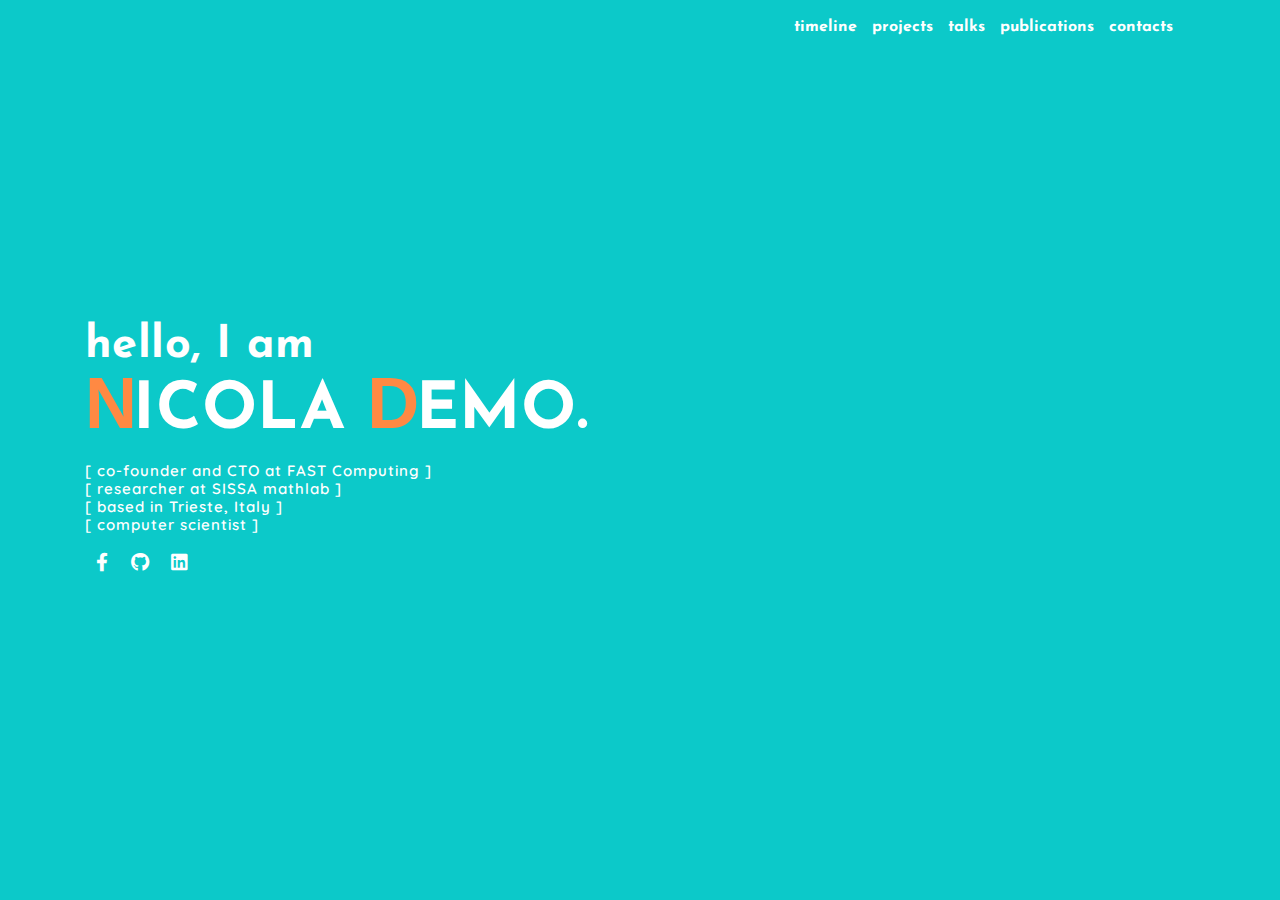
<file: index.html>
<!DOCTYPE html>
<html>
<head>
<title>Nicola Demo</title>
<meta charset="utf-8">
<meta name="viewport" content="width=device-width, initial-scale=1">
<link rel="stylesheet" href="https://stackpath.bootstrapcdn.com/bootstrap/4.4.1/css/bootstrap.min.css" integrity="sha384-Vkoo8x4CGsO3+Hhxv8T/Q5PaXtkKtu6ug5TOeNV6gBiFeWPGFN9MuhOf23Q9Ifjh" crossorigin="anonymous">
<link rel="stylesheet" type="text/css" href="css/style.css">
<link rel="stylesheet" href="https://www.w3schools.com/w3css/4/w3.css">
<script src="http://ajax.googleapis.com/ajax/libs/jquery/1.7.1/jquery.min.js" type="text/javascript"></script>
<script src="https://maxcdn.bootstrapcdn.com/bootstrap/4.4.1/js/bootstrap.min.js"></script>
<link rel="stylesheet" href="https://fonts.googleapis.com/css?family=Montserrat">
<link rel="stylesheet" href="https://fonts.googleapis.com/css?family=Quicksand">
<link rel="stylesheet" href="https://fonts.googleapis.com/css?family=Lora">
<link rel="stylesheet" href="https://fonts.googleapis.com/css?family=Josefin+Sans">
<link rel="stylesheet" href="fontawesome-free-5.13.0-web/css/all.min.css">
</head>

<body id="cover">
<div class="container-sm ">

  <header class="mb-auto">
    <nav class="navbar navbar-light navbar-expand-md justify-content-center">
    <a href="#" class="navbar-brand d-flex w-50 mr-auto"></a>
    <button class="navbar-toggler border-0" type="button" data-toggle="collapse" data-target="#collapsingNavbar3">
        <i class="fas fa-bars"></i>
    </button>
    <div class="navbar-collapse collapse w-100" id="collapsingNavbar3">
        <ul class="nav navbar-nav ml-auto w-100 justify-content-end">
          <li class="nav-item"><a class="nav-link" href="html/timeline.html">timeline</a></li>
          <li class="nav-item"><a class="nav-link" href="html/projects.html">projects</a></li>
          <li class="nav-item"><a class="nav-link" href="html/teaching.html">talks</a></li>
          <li class="nav-item"><a class="nav-link" href="html/publications.html">publications</a></li>
          <li class="nav-item"><a class="nav-link" href="html/contacts.html">contacts</a></li>
        </ul>
    </div>
    </nav>
  </header>

  <div class="row h-90">
    <div class='col-sm-12 col-lm-3 align-self-center'>
    <p class="cover-main-font">hello, I am</p>
    <h1 class="cover-heading">
      <span class="text-right cover-main-scaled-font">N<span class="cover-main-font">ICOLA </span></span>
      <span class="cover-main-scaled-font">D<span class="cover-main-font">EMO.</span></span>
    </h1>
    <p class="cover-sec-font justify" style='width:400px;'>
       [ co-founder and CTO at <a href="https://fastcomputing.net">FAST Computing</a> ]</br>
       [ researcher at SISSA mathlab ]</br>
       [ based in Trieste, Italy ]</br>
       [ computer scientist ]</br>
    </p>
    <p class="lead" id='log'>


<script type="text/javascript">
var arr = [
  {
    "icon": "fa-facebook-f",
    "link": "https://www.facebook.com/nicola.demo",
  },
  {
    "icon": "fa-github",
    "link": "https://www.github.com/ndem0",
  },
  {
    "icon": "fa-linkedin",
    "link": "https://www.linkedin.com/in/nicola-demo",
  }
];
var str = "";
for (var i = 0; i < arr.length; i++){
    var obj = arr[i];
    str += "<a href=\"" + obj["link"] + "\">";
    str += "<i class=\"fab " + obj["icon"] + "\"></i>"; 
    str += "</a>";
}
document.getElementById('log').innerHTML += str;

</script>
    </p>
    </div>
  </div>
</div>

<script src="https://code.jquery.com/jquery-3.4.1.slim.min.js" integrity="sha384-J6qa4849blE2+poT4WnyKhv5vZF5SrPo0iEjwBvKU7imGFAV0wwj1yYfoRSJoZ+n" crossorigin="anonymous"></script>
<script src="https://cdn.jsdelivr.net/npm/popper.js@1.16.0/dist/umd/popper.min.js" integrity="sha384-Q6E9RHvbIyZFJoft+2mJbHaEWldlvI9IOYy5n3zV9zzTtmI3UksdQRVvoxMfooAo" crossorigin="anonymous"></script>
<script src="https://stackpath.bootstrapcdn.com/bootstrap/4.4.1/js/bootstrap.min.js" integrity="sha384-wfSDF2E50Y2D1uUdj0O3uMBJnjuUD4Ih7YwaYd1iqfktj0Uod8GCExl3Og8ifwB6" crossorigin="anonymous"></script>

</body>
</html>
</file>
<file: css/style.css>
/*
 * Color
 */
/*
 * 
 */
.card {
  border-color: #0cc9c9;
  border-radius: 5px; }

.pub-card-body {
  line-height: 1; }

.myscroll {
  overflow-y: scroll;
  position: relative; }

.h-66 {
  height: 66vh; }

.h-72 {
  height: 72vh; }

.h-90 {
  height: 90vh; }

.h-85 {
  height: 82vh; }

.card-link:active,
.card-link:hover,
.card-link {
  color: #0cc9c9;
  font-family: 'Varela';
  font-size: 14px;
  font-weight: 200;
  letter-spacing: 0px; }

.card-title-font, .pub-card-title-font {
  font-family: "Quicksand";
  font-size: 14px;
  font-weight: 600;
  letter-spacing: 0px;
  line-height: 0.98; }

/*
 * Color
 */
/*
 * Globals
 */
/* Custom default button 
.btn-secondary,
.btn-secondary:hover,
.btn-secondary:focus {
  color: #333;
  text-shadow: none;
  background-color: #fff;
  border: .05rem solid #fff;
}
*/
/*
.cover {
  padding: 0 1.5rem;
}
.cover .btn-lg {
  padding: .75rem 1.25rem;
  font-weight: 700;
}
*/
h3 {
  font-family: "Josefin Sans";
  font-size: 1.5em;
  font-weight: 700;
  color: #333; }

h4 {
  font-family: "Josefin Sans";
  font-size: 0.95em;
  font-weight: 600;
  color: #333;
  letter-spacing: 0.0em; }

h5 {
  font-family: "Quicksand";
  font-size: 0.88em;
  font-weight: 600;
  color: #333;
  letter-spacing: -0.05em; }

h6 {
  font-family: "Manuale";
  font-size: 0.8em;
  font-weight: 200;
  color: #333; }

/*
 * Main icons
 */
.main-icon {
  width: 32px;
  margin: 30px; }

.card-link {
  color: #0cc9c9; }

a.card-link:hover {
  color: #ff8943; }

i {
  color: #0cc9c9;
  margin-right: 0.6em;
  margin-left: 0.6em;
  font-size: 1em; }

#cover i {
  color: white; }

.font2 {
  font-size: 2em; }

i:hover {
  color: #ff8943; }

.check-list {
  margin: 0;
  padding-left: 0.5em; }

.check-list li {
  position: relative;
  list-style-type: none;
  padding-left: 1.5rem;
  margin-bottom: 1rem; }

.check-list li:before {
  content: '';
  display: block;
  position: absolute;
  left: 0;
  top: 3px;
  width: 8px;
  height: 8px;
  border-width: 0 2px 2px 0;
  border-style: solid;
  border-color: #0cc9c9;
  transform-origin: bottom left;
  transform: rotate(-45deg); }

.p-font {
  font-size: 1em;
  color: #333; }

/*
 * Color
 */
/*
 * Header
 */
.masthead {
  margin-bottom: 2rem; }

.navbar .navbar-brand {
  font-size: 20px;
  margin-bottom: 0;
  font-family: "Josefin Sans";
  letter-spacing: -1pt;
  font-weight: 600;
  color: #ff8943; }

.navbar .navbar-brand:hover {
  color: #ff8943; }

.nav-item .year-link {
  color: #333;
  margin-left: 0.4em;
  font-size: 1.2em;
  font-weight: 600;
  font-family: "Quicksand"; }

.navbar-nav .nav-item .nav-link {
  background-color: transparent;
  font-family: "Josefin Sans";
  font-weight: 900;
  font-size: 16px;
  padding: .5rem .5rem;
  color: #0cc9c9;
  position: relative;
  transition: all 0.3s cubic-bezier(0.2, 0, 0, 1);
  z-index: 1; }
  .navbar-nav .nav-item .nav-link:after {
    content: '';
    display: block;
    height: 0px;
    position: absolute;
    bottom: 0;
    right: 1.05rem;
    left: 1.05rem;
    background-color: #ffffff;
    transition: all 0.3s cubic-bezier(0.2, 0, 0, 1);
    transform-origin: bottom center;
    z-index: -1; }
  .navbar-nav .nav-item .nav-link:hover {
    color: #ff8943; }
    .navbar-nav .nav-item .nav-link:hover:after {
      right: 0;
      left: 0;
      height: 100%; }

#cover .nav-item .nav-link {
  color: #fff; }
  #cover .nav-item .nav-link:hover {
    color: #ff8943; }

/*
 * Color
 */
/*
 * Base structure
 */
html,
body {
  height: 100%; }

body {
  display: -ms-flexbox;
  display: flex;
  background-color: #eee; }

body#cover {
  display: -ms-flexbox;
  display: flex;
  background-color: #0cc9c9; }

.cover-container {
  max-width: 62em; }

.cover-heading {
  margin-bottom: 20px;
  margin-top: -10px; }

p.cover-main-font {
  font-size: 3em;
  line-height: 0.9; }

.cover-main-font {
  font-family: "Josefin Sans", sans-serif;
  font-weight: 700;
  font-size: 0.9em;
  color: white;
  left-margin: 0.1vw;
  letter-spacing: 0.01em; }

.cover-main-scaled-font {
  letter-spacing: -0.05em;
  font-size: 2em;
  font-weight: 700;
  color: #ff8943;
  line-height: 0.91; }

.border-0 {
  border: 0px; }

.cover-sec-font {
  font-family: "Quicksand", sans-serif;
  font-size: 1em;
  font-weight: 600;
  letter-spacing: 1px;
  line-height: 1.2;
  color: white; }

/*
 * Color
 */
/* ================ The Timeline ================ */
.timeline {
  position: relative;
  width: 660px;
  margin: 0 auto;
  margin-top: 20px;
  padding: 1em 0;
  list-style-type: none; }

.timeline:before {
  position: absolute;
  left: 50%;
  top: 0;
  content: ' ';
  display: block;
  width: 6px;
  height: 100%;
  margin-left: -3px;
  background: #505050;
  background: -moz-linear-gradient(top, rgba(80, 80, 80, 0) 0%, #505050 8%, #505050 92%, rgba(80, 80, 80, 0) 100%);
  background: -webkit-gradient(linear, left top, left bottom, color-stop(0%, #1e5799), color-stop(100%, #7db9e8));
  background: -webkit-linear-gradient(top, rgba(80, 80, 80, 0) 0%, #505050 8%, #505050 92%, rgba(80, 80, 80, 0) 100%);
  background: -o-linear-gradient(top, rgba(80, 80, 80, 0) 0%, #505050 8%, #505050 92%, rgba(80, 80, 80, 0) 100%);
  background: -ms-linear-gradient(top, rgba(80, 80, 80, 0) 0%, #505050 8%, #505050 92%, rgba(80, 80, 80, 0) 100%);
  background: linear-gradient(to bottom, rgba(80, 80, 80, 0) 0%, #505050 8%, #505050 92%, rgba(80, 80, 80, 0) 100%);
  z-index: 5; }

.timeline li {
  padding: 1em 0; }

.timeline li:after {
  content: "";
  display: block;
  height: 0;
  clear: both;
  visibility: hidden; }

.direction-l {
  position: relative;
  width: 300px;
  float: left;
  text-align: right; }

.direction-r {
  position: relative;
  width: 300px;
  float: right; }

.flag-wrapper {
  position: relative;
  display: inline-block;
  text-align: center; }

.flag {
  position: relative;
  display: inline;
  background: #f8f8f8;
  padding: 6px 10px;
  border-radius: 5px;
  font-weight: 600;
  font-family: "Josefin Sans";
  text-align: left; }

.direction-l .flag {
  -webkit-box-shadow: -1px 1px 1px rgba(0, 0, 0, 0.15), 0 0 1px rgba(0, 0, 0, 0.15);
  -moz-box-shadow: -1px 1px 1px rgba(0, 0, 0, 0.15), 0 0 1px rgba(0, 0, 0, 0.15);
  box-shadow: -1px 1px 1px rgba(0, 0, 0, 0.15), 0 0 1px rgba(0, 0, 0, 0.15); }

.direction-r .flag {
  -webkit-box-shadow: 1px 1px 1px rgba(0, 0, 0, 0.15), 0 0 1px rgba(0, 0, 0, 0.15);
  -moz-box-shadow: 1px 1px 1px rgba(0, 0, 0, 0.15), 0 0 1px rgba(0, 0, 0, 0.15);
  box-shadow: 1px 1px 1px rgba(0, 0, 0, 0.15), 0 0 1px rgba(0, 0, 0, 0.15); }

.direction-l .flag:before,
.direction-r .flag:before {
  position: absolute;
  top: 50%;
  right: -36px;
  content: ' ';
  display: block;
  width: 12px;
  height: 12px;
  margin-top: -10px;
  background: #fff;
  border-radius: 10px;
  border: 4px solid #0cc9c9;
  z-index: 10; }

.direction-r .flag:before {
  left: -36px; }

.direction-l .flag:after {
  content: "";
  position: absolute;
  left: 100%;
  top: 50%;
  height: 0;
  width: 0;
  margin-top: -8px;
  border: solid transparent;
  border-left-color: #f8f8f8;
  border-width: 8px;
  pointer-events: none; }

.direction-r .flag:after {
  content: "";
  position: absolute;
  right: 100%;
  top: 50%;
  height: 0;
  width: 0;
  margin-top: -8px;
  border: solid transparent;
  border-right-color: #f8f8f8;
  border-width: 8px;
  pointer-events: none; }

.time-wrapper {
  display: inline;
  line-height: 1em;
  font-size: 0.7em;
  font-weight: 600;
  color: #0cc9c9;
  font-family: "Quicksand";
  vertical-align: middle; }

.direction-l .time-wrapper {
  float: left; }

.direction-r .time-wrapper {
  float: right; }

.time {
  display: inline-block;
  padding: 4px 6px;
  background: #f8f8f8; }

.desc {
  margin: 1em 0.75em 0 0;
  font-size: 0.7em;
  font-family: "Manuale";
  line-height: 1.5em;
  color: #333; }

.place {
  font-size: 1.1em;
  font-family: "Quicksand";
  font-weight: 600;
  line-height: 1.5em;
  margin-bottom: 0px; }

.direction-r .desc {
  margin: 1em 0 0 0.75em; }

/* ================ Timeline Media Queries ================ */
@media screen and (max-width: 660px) {
  .timeline {
    width: 100%;
    padding: 4em 0 1em 0; }
  .timeline li {
    padding: 2em 0; }
  .direction-l,
  .direction-r {
    float: none;
    width: 100%;
    text-align: center; }
  .flag-wrapper {
    text-align: center; }
  .flag {
    background: white;
    z-index: 15; }
  .direction-l .flag:before,
  .direction-r .flag:before {
    position: absolute;
    top: -30px;
    left: 53%;
    content: ' ';
    display: none;
    width: 0px;
    height: 0px;
    margin-left: -10px;
    z-index: 10; }
  .direction-l .flag:after,
  .direction-r .flag:after {
    content: "";
    position: absolute;
    left: 50%;
    top: -8px;
    height: 0;
    width: 0;
    margin-left: -8px;
    border: solid transparent;
    border-bottom-color: white;
    border-width: 8px;
    pointer-events: none; }
  .time-wrapper {
    display: block;
    position: relative;
    margin: 4px 0 0 0;
    z-index: 14; }
  .direction-l .time-wrapper {
    float: none; }
  .direction-r .time-wrapper {
    float: none; }
  .desc {
    position: relative;
    margin: 1em 0 0 0;
    padding: 1em;
    background: whitesmoke;
    -webkit-box-shadow: 0 0 1px rgba(0, 0, 0, 0.2);
    -moz-box-shadow: 0 0 1px rgba(0, 0, 0, 0.2);
    box-shadow: 0 0 1px rgba(0, 0, 0, 0.2);
    z-index: 15; }
  .direction-l .desc,
  .direction-r .desc {
    position: relative;
    margin: 1em 1em 0 1em;
    padding: 1em;
    z-index: 15; } }

/*
 * Color
 */
.progress {
  background: gray;
  border: 2px solid #eee;
  border-radius: 25px;
  height: 11px; }

.progress-bar-custom {
  background: #0cc9c9; }

/*
 * Color
 */
.hovereffect {
  width: 100%;
  height: 100%;
  float: left;
  overflow: hidden;
  position: relative;
  text-align: center;
  cursor: default;
  border-radius: 0px; }

.hovereffect .overlay {
  width: 100%;
  height: 100%;
  position: absolute;
  overflow: hidden;
  top: 0;
  left: 0;
  background-color: rgba(75, 75, 75, 0.2);
  -webkit-transition: all 0.4s ease-in-out;
  transition: all 0.4s ease-in-out; }

.hovereffect:hover .overlay {
  background-color: rgba(7, 7, 7, 0.8); }

.hovereffect img {
  display: block;
  position: relative; }

.hovereffect h2 {
  text-transform: uppercase;
  color: #fff;
  text-align: center;
  position: relative;
  font-size: 1.2em;
  font-weight: 900;
  font-family: "Quicksand", sans-serif;
  padding: 6px;
  background: rgba(0, 0, 0, 0.6);
  -webkit-transform: translateY(45px);
  -ms-transform: translateY(45px);
  transform: translateY(45px);
  -webkit-transition: all 0.4s ease-in-out;
  transition: all 0.4s ease-in-out; }

.hovereffect:hover h2 {
  -webkit-transform: translateY(5px);
  -ms-transform: translateY(5px);
  transform: translateY(5px); }

.hovereffect p {
  display: inline-block;
  text-decoration: none;
  padding: 7px 14px;
  color: #fff;
  background-color: transparent;
  opacity: 0;
  filter: alpha(opacity=0);
  -webkit-transform: translateY(100);
  -ms-transform: scale(0);
  transform: scale(0);
  -webkit-transition: all 0.4s ease-in-out;
  transition: all 0.4s ease-in-out;
  font-weight: normal;
  margin: -52px 0 0 0;
  padding: 60px 10px;
  line-height: 0.9; }

.hovereffect:hover p {
  opacity: 1;
  filter: alpha(opacity=100);
  -webkit-transform: scale(1);
  -ms-transform: scale(1);
  transform: scale(1); }

.project-desc {
  font-family: "Quicksand";
  letter-spacing: 0px;
  font-weight: 200;
  font-size: 12px; }

.project-subtitle {
  font-family: "Montserrat";
  letter-spacing: 0px;
  font-weight: 600;
  font-size: 14px;
  text-align: justify; }

/*
 * Color
 */
/*
 * 
 */
.pub-card-author-font {
  font-family: "Manuale";
  font-size: 12px;
  font-weight: 500;
  color: gray; }

.pub-card-link-font {
  font-family: "Quicksand";
  font-size: 12px;
  font-weight: 600;
  letter-spacing: 1px;
  text-align: center; }

.pub-card-link-font:hover {
  font-size: 12px;
  font-family: "Quicksand";
  font-size: 12px;
  font-weight: 600;
  letter-spacing: 1px; }
</file>
